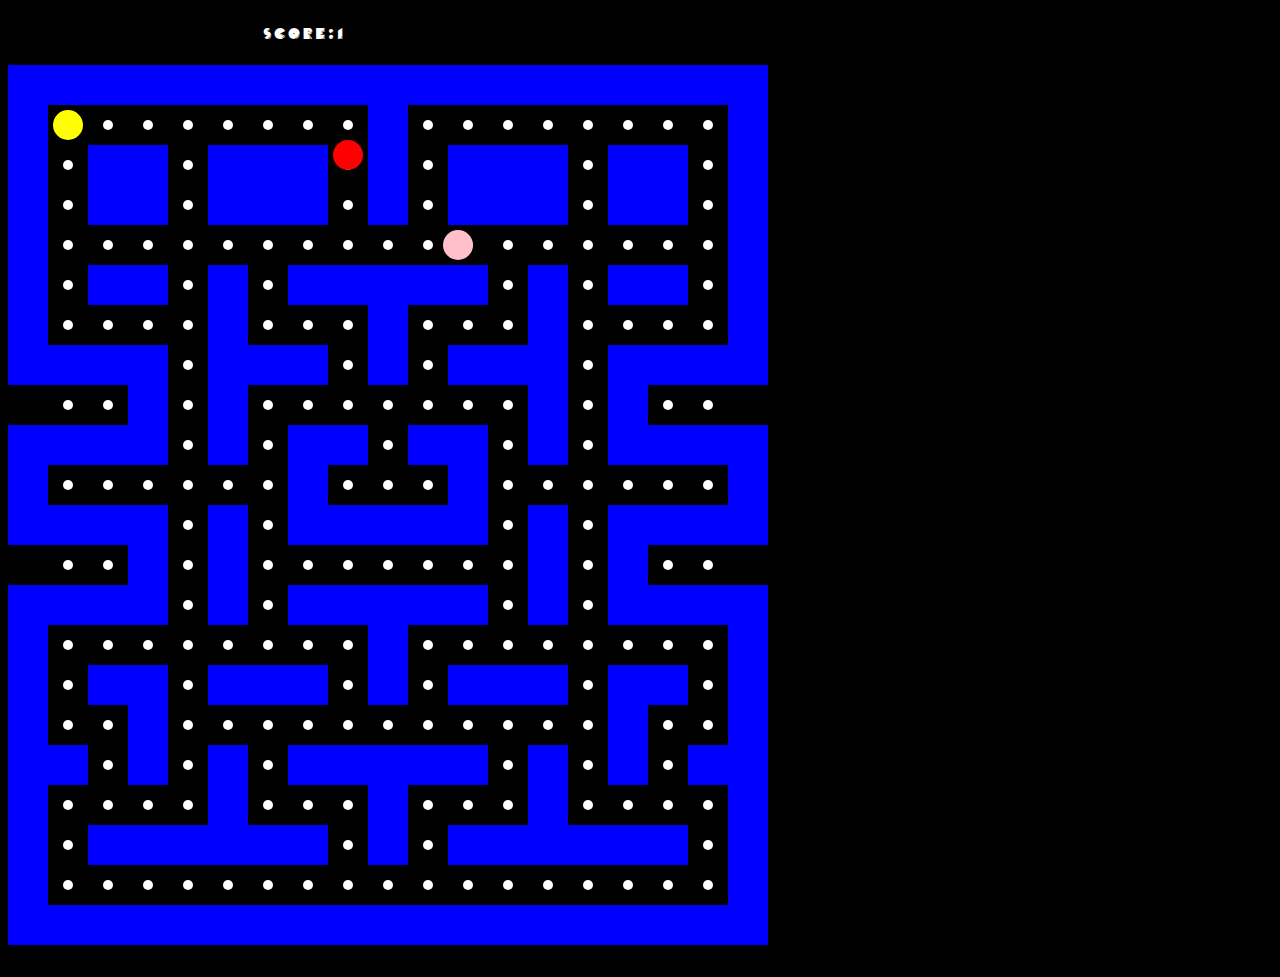
<file: Index.html>
<!DOCTYPE html>
<link rel="stylesheet" href="index.css"/>
<body>
    <p style ="color:white">
        <span>Score:</span><span id = "score">0</span>
    </p>
<canvas></canvas>
</body>
<script src = "game.js"></script>
</file>
<file: index.css>
@font-face {
    font-family: git;
    src: url(/crackman/crackman\ front.ttf);
}

body{
    background-color: black;
}
p{
    color: white;
    font-family: git;
    font-size:20px;
    margin-left: 20%;
}
</file>
